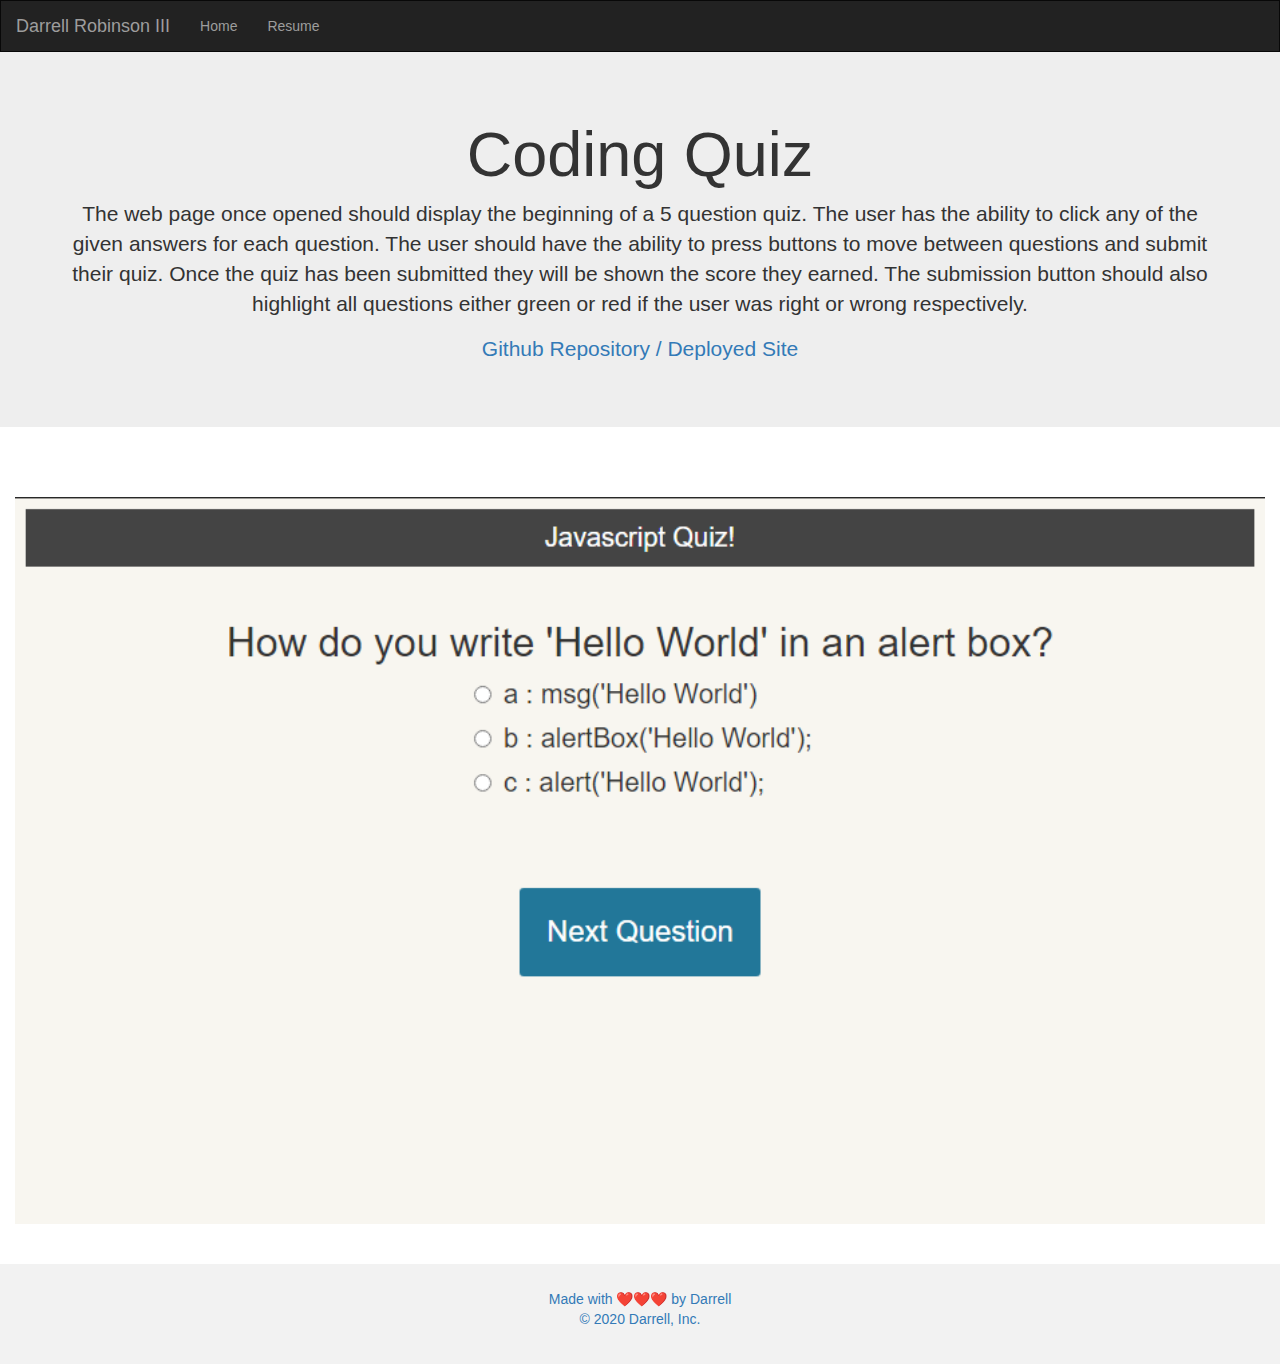
<file: Assets/html/quiz.html>
<!DOCTYPE html>
<html lang="en">
<head>
  <title>Darrell.R Portfolio</title>
  <meta charset="utf-8">
  <meta name="viewport" content="width=device-width, initial-scale=1">
  <link rel="stylesheet" href="https://maxcdn.bootstrapcdn.com/bootstrap/3.4.1/css/bootstrap.min.css">
  <script src="https://ajax.googleapis.com/ajax/libs/jquery/3.5.1/jquery.min.js"></script>
  <script src="https://maxcdn.bootstrapcdn.com/bootstrap/3.4.1/js/bootstrap.min.js"></script>
  <style>
    /* Remove the navbar's default margin-bottom and rounded borders */ 
    .navbar {
      margin-bottom: 0;
      border-radius: 0;
    }
    
    /* Add a gray background color and some padding to the footer */
    footer {
      background-color: #f2f2f2;
      padding: 25px;
    }
  </style>
</head>
<body>

<nav class="navbar navbar-inverse">
  <div class="container-fluid">
    <div class="navbar-header">
      <button type="button" class="navbar-toggle" data-toggle="collapse" data-target="#myNavbar">
        <span class="icon-bar"></span>
        <span class="icon-bar"></span>
        <span class="icon-bar"></span>                        
      </button>
      <a class="navbar-brand" href="#">Darrell Robinson III</a>
    </div>
    <div class="collapse navbar-collapse" id="myNavbar">
      <ul class="nav navbar-nav">
        <li><a href="../../index.html">Home</a></li>
        <li><a href="./Assets/Files/RobinsonDarrellResume.docx">Resume</a></li>
        <!-- <li><a href="#">About</a></li>
        <li><a href="#">My Projects</a></li>
        <li><a href="#">Contact</a></li> -->
      </ul>
    </div>
  </div>
</nav>

<div class="jumbotron">
  <div class="container text-center">
    <h1>Coding Quiz</h1>      
    <p>The web page once opened should display the beginning of a 5 question quiz.
      The user has the ability to click any of the given answers for each question.
      The user should have the ability to press buttons to move between questions and submit their quiz.
      Once the quiz has been submitted they will be shown the score they earned.
      The submission button should also highlight all questions either green or red if the user was right or wrong respectively.</p>
    <span><a href="https://github.com/Darrellfr3/Code-Quiz"><p>Github Repository / 
      <span><a href="https://darrellfr3.github.io/Code-Quiz/">Deployed Site</p>
  </div>
</div>

<br><br>

<div class="container-fluid bg-3">
  <div class="col-sm">
    <img src="../images/mockup.png" class="img-responsive" style="width:100%" alt="Image">
  </div>
</div>

<br><br>

<footer class="container-fluid text-center">
  <p>Made with ❤️❤️❤️️ by Darrell<br>
    &copy; 2020 Darrell, Inc.</p>
</footer>

</body>
</html>
</file>
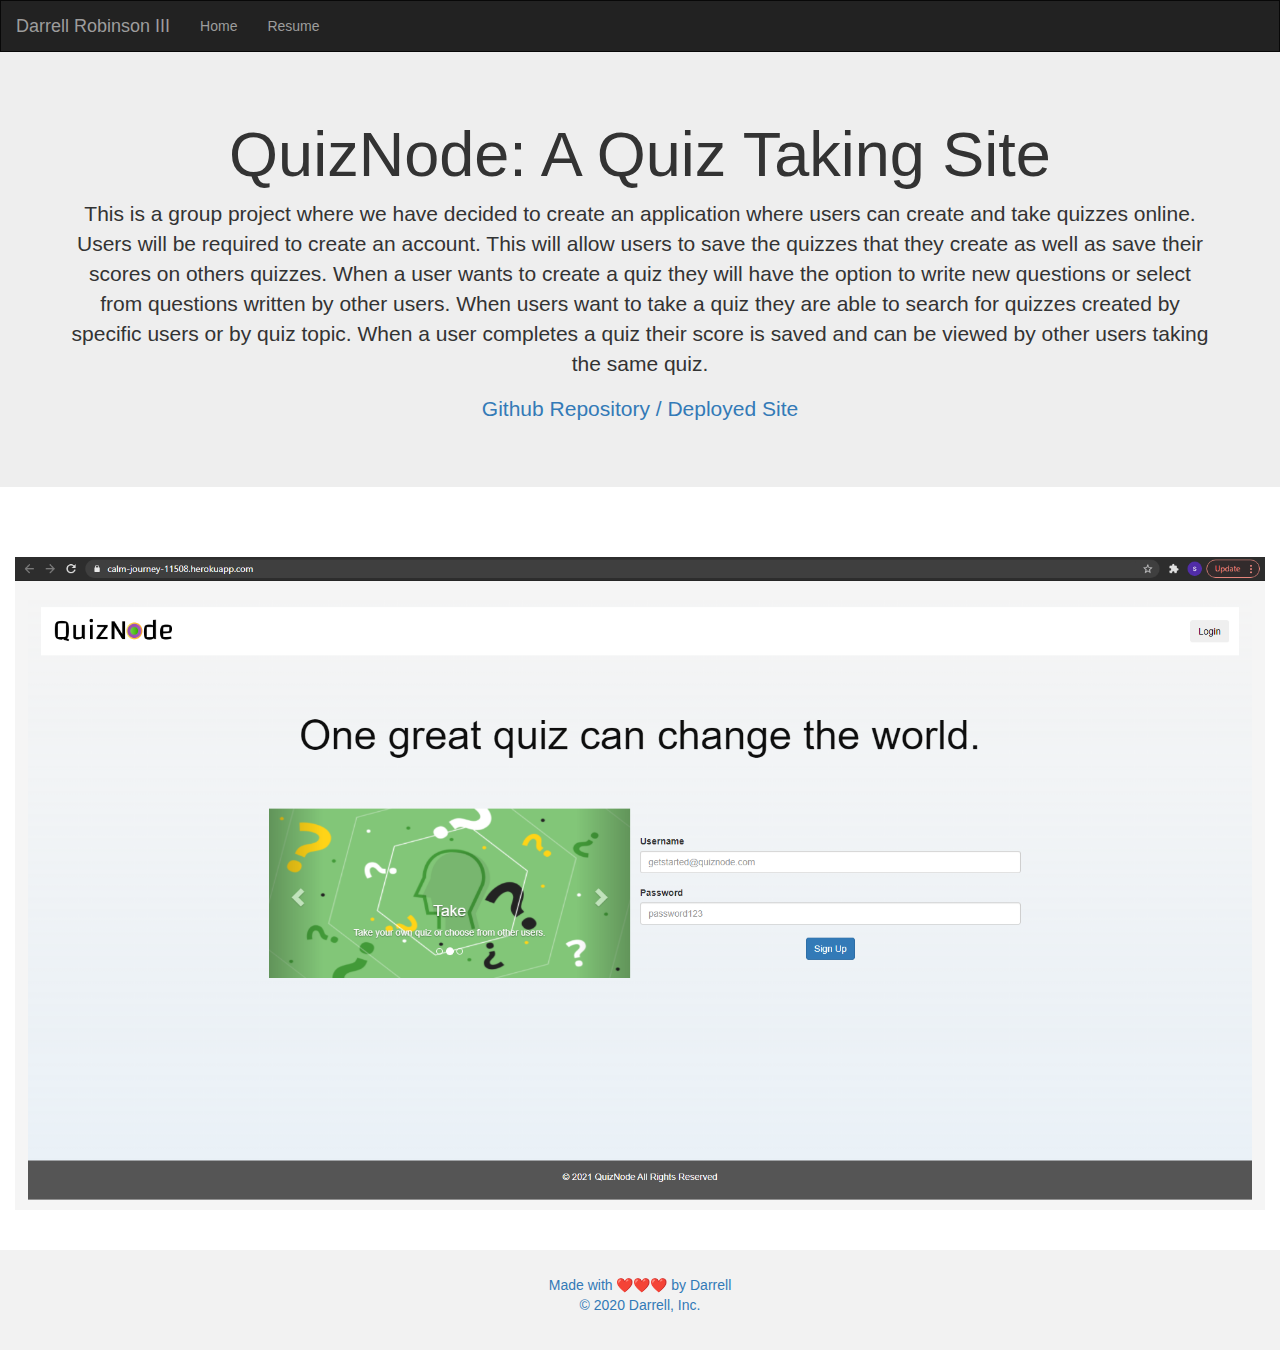
<file: Assets/html/quizNode.html>
<!DOCTYPE html>
<html lang="en">
<head>
  <title>Darrell.R Portfolio</title>
  <meta charset="utf-8">
  <meta name="viewport" content="width=device-width, initial-scale=1">
  <link rel="stylesheet" href="https://maxcdn.bootstrapcdn.com/bootstrap/3.4.1/css/bootstrap.min.css">
  <script src="https://ajax.googleapis.com/ajax/libs/jquery/3.5.1/jquery.min.js"></script>
  <script src="https://maxcdn.bootstrapcdn.com/bootstrap/3.4.1/js/bootstrap.min.js"></script>
  <style>
    /* Remove the navbar's default margin-bottom and rounded borders */ 
    .navbar {
      margin-bottom: 0;
      border-radius: 0;
    }
    
    /* Add a gray background color and some padding to the footer */
    footer {
      background-color: #f2f2f2;
      padding: 25px;
    }
  </style>
</head>
<body>

<nav class="navbar navbar-inverse">
  <div class="container-fluid">
    <div class="navbar-header">
      <button type="button" class="navbar-toggle" data-toggle="collapse" data-target="#myNavbar">
        <span class="icon-bar"></span>
        <span class="icon-bar"></span>
        <span class="icon-bar"></span>                        
      </button>
      <a class="navbar-brand" href="#">Darrell Robinson III</a>
    </div>
    <div class="collapse navbar-collapse" id="myNavbar">
      <ul class="nav navbar-nav">
        <li><a href="../../index.html">Home</a></li>
        <li><a href="./Assets/Files/RobinsonDarrellResume.docx">Resume</a></li>
        <!-- <li><a href="#">About</a></li>
        <li><a href="#">My Projects</a></li>
        <li><a href="#">Contact</a></li> -->
      </ul>
    </div>
  </div>
</nav>

<div class="jumbotron">
  <div class="container text-center">
    <h1>QuizNode: A Quiz Taking Site</h1>      
    <p>This is a group project where we have decided to create an application where users can create and take quizzes online.
       Users will be required to create an account. This will allow users to save the quizzes that
       they create as well as save their scores on others quizzes. When a user wants to create a quiz
       they will have the option to write new questions or select from questions written by other users.
       When users want to take a quiz they are able to search for quizzes created by specific users or by quiz topic.
       When a user completes a quiz their score is saved and can be viewed by other users taking the same quiz.</p>
    <span><a href="https://github.com/SergioAlmazan/Project-2"><p>Github Repository / 
    <span><a href="https://calm-journey-11508.herokuapp.com/">Deployed Site</p>
  </div>
</div>

<br><br>

<div class="container-fluid bg-3">
  <div class="col-sm">
    <img src="../images/screenshot.png" class="img-responsive" style="width:100%" alt="Image">
  </div>
</div>

<br><br>

<footer class="container-fluid text-center">
  <p>Made with ❤️❤️❤️️ by Darrell<br>
    &copy; 2020 Darrell, Inc.</p>
</footer>

</body>
</html>
</file>
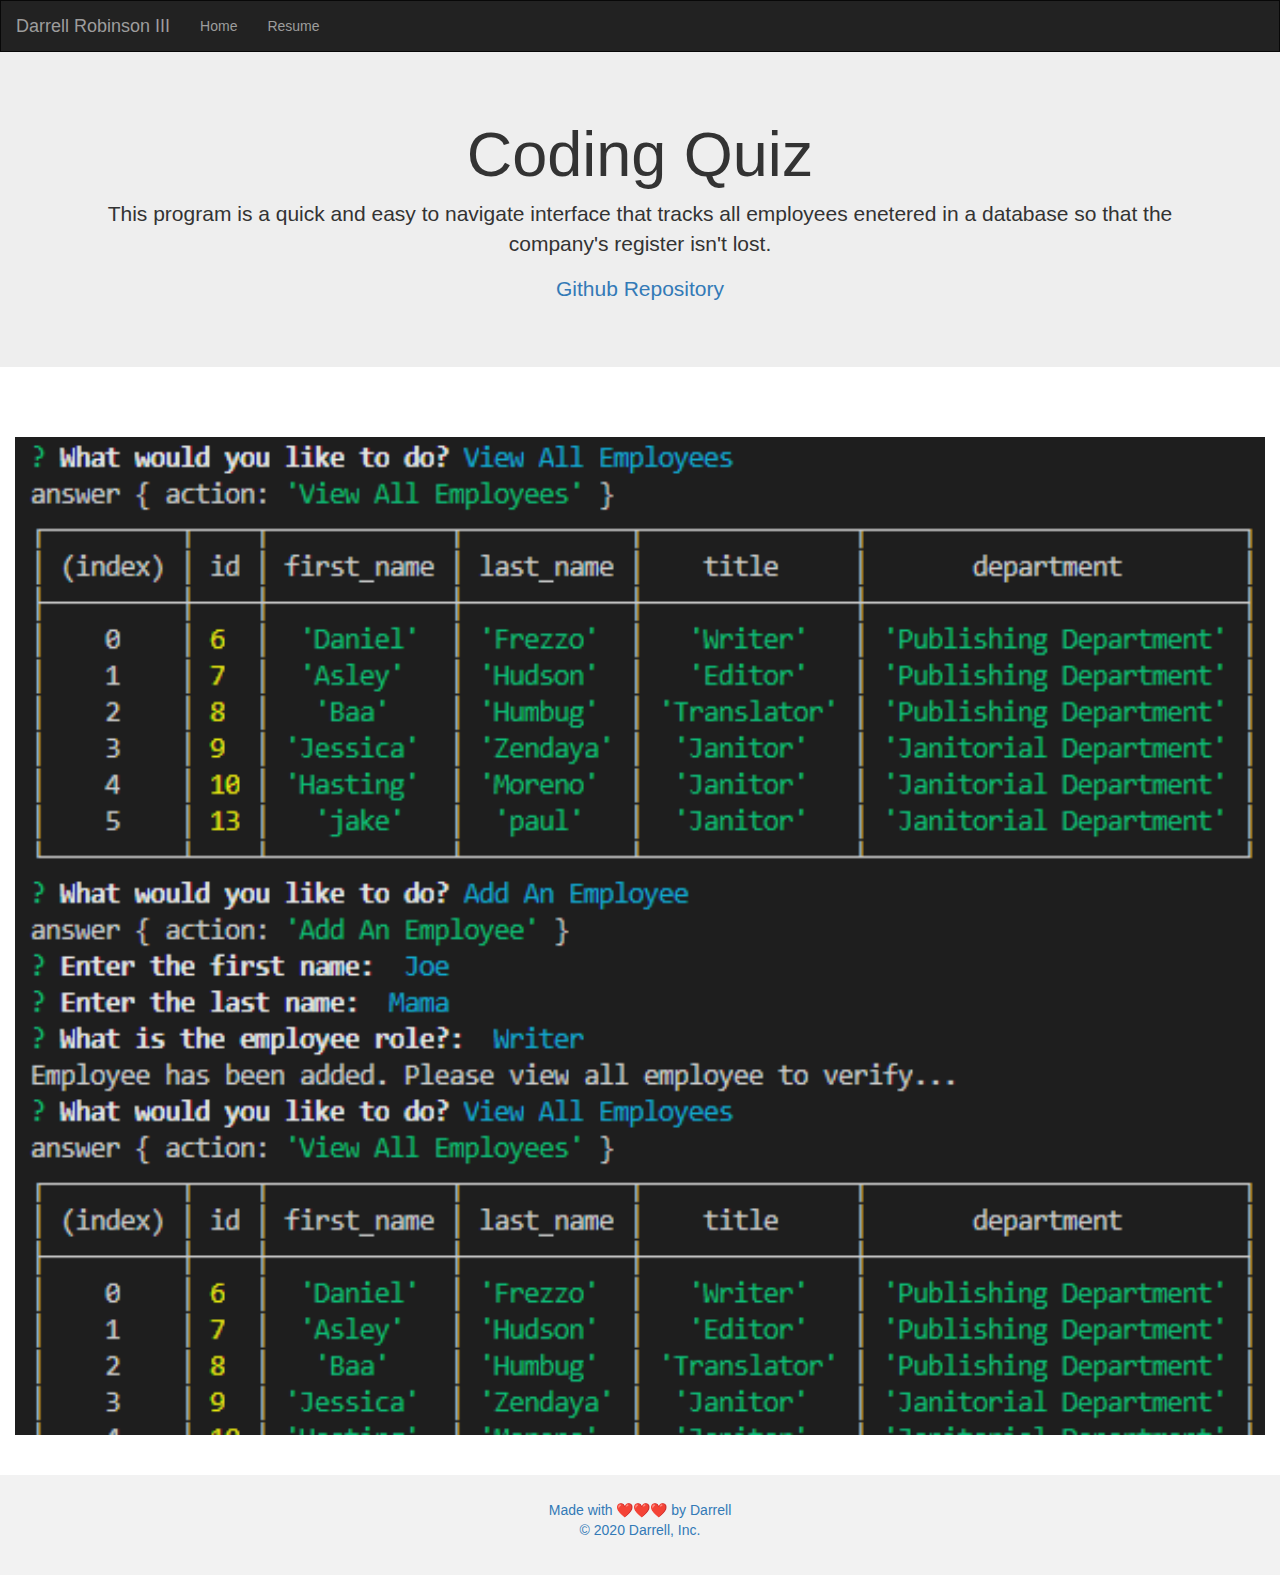
<file: Assets/html/tracker.html>
<!DOCTYPE html>
<html lang="en">
<head>
  <title>Darrell.R Portfolio</title>
  <meta charset="utf-8">
  <meta name="viewport" content="width=device-width, initial-scale=1">
  <link rel="stylesheet" href="https://maxcdn.bootstrapcdn.com/bootstrap/3.4.1/css/bootstrap.min.css">
  <script src="https://ajax.googleapis.com/ajax/libs/jquery/3.5.1/jquery.min.js"></script>
  <script src="https://maxcdn.bootstrapcdn.com/bootstrap/3.4.1/js/bootstrap.min.js"></script>
  <style>
    /* Remove the navbar's default margin-bottom and rounded borders */ 
    .navbar {
      margin-bottom: 0;
      border-radius: 0;
    }
    
    /* Add a gray background color and some padding to the footer */
    footer {
      background-color: #f2f2f2;
      padding: 25px;
    }
  </style>
</head>
<body>

<nav class="navbar navbar-inverse">
  <div class="container-fluid">
    <div class="navbar-header">
      <button type="button" class="navbar-toggle" data-toggle="collapse" data-target="#myNavbar">
        <span class="icon-bar"></span>
        <span class="icon-bar"></span>
        <span class="icon-bar"></span>                        
      </button>
      <a class="navbar-brand" href="#">Darrell Robinson III</a>
    </div>
    <div class="collapse navbar-collapse" id="myNavbar">
      <ul class="nav navbar-nav">
        <li><a href="../../index.html">Home</a></li>
        <li><a href="./Assets/Files/RobinsonDarrellResume.docx">Resume</a></li>
        <!-- <li><a href="#">About</a></li>
        <li><a href="#">My Projects</a></li>
        <li><a href="#">Contact</a></li> -->
      </ul>
    </div>
  </div>
</nav>

<div class="jumbotron">
  <div class="container text-center">
    <h1>Coding Quiz</h1>      
    <p>This program is a quick and easy to navigate interface that tracks all employees
       enetered in a database so that the company's register isn't lost.</p>
    <span><a href="https://github.com/Darrellfr3/Employee-Tracker"><p>Github Repository</p>
  </div>
</div>

<br><br>

<div class="container-fluid bg-3">
  <div class="col-sm">
    <img src="../images/mock.png" class="img-responsive" style="width:100%" alt="Image">
  </div>
</div>

<br><br>

<footer class="container-fluid text-center">
  <p>Made with ❤️❤️❤️️ by Darrell<br>
    &copy; 2020 Darrell, Inc.</p>
</footer>

</body>
</html>
</file>
